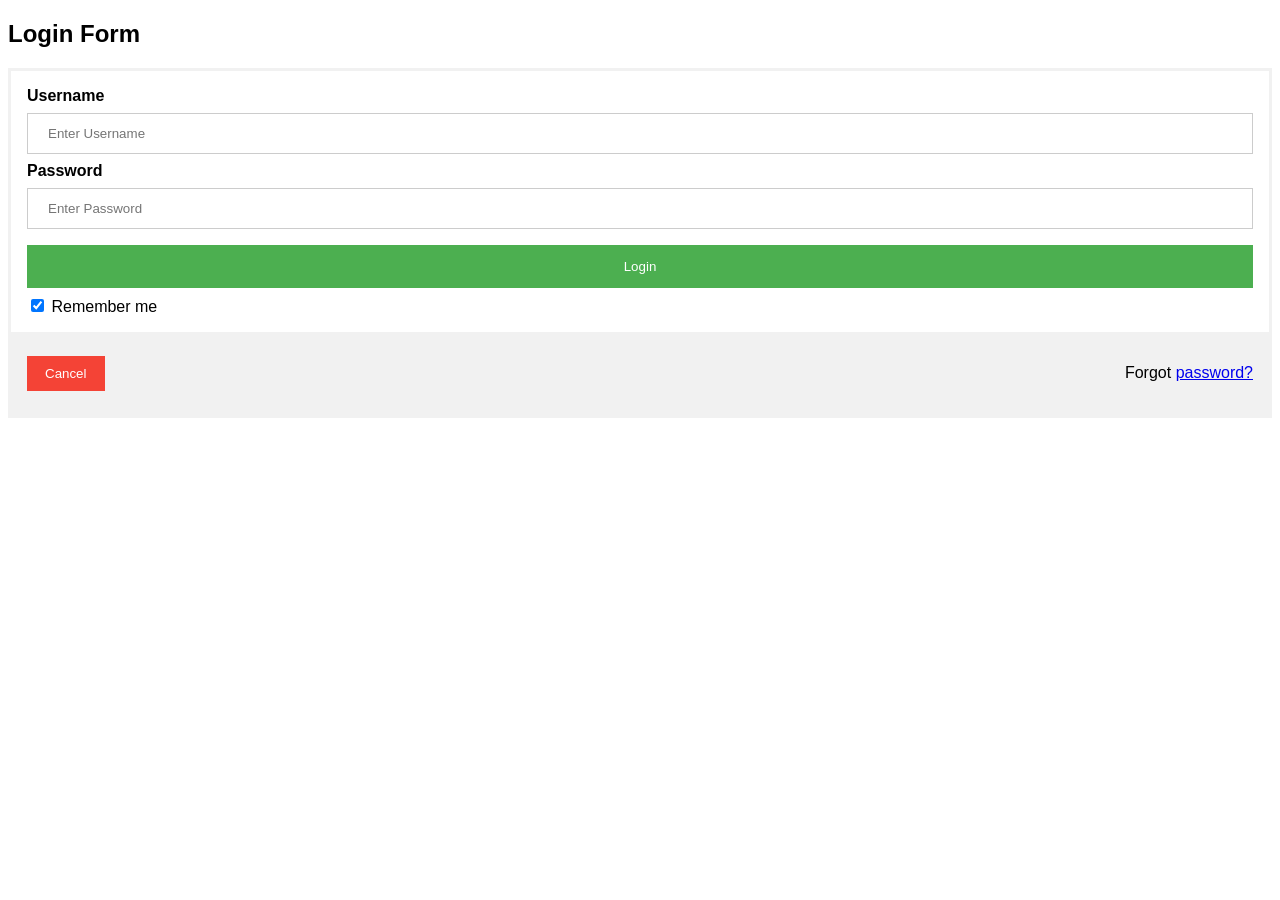
<file: Untitled-1.html>
<!DOCTYPE html>
<html>
<head>
<meta name="viewport" content="width=device-width, initial-scale=1">
<style>
body {font-family: Arial, Helvetica, sans-serif;}
form {border: 3px solid #f1f1f1;}

input[type=text], input[type=password] {
    width: 100%;
    padding: 12px 20px;
    margin: 8px 0;
    display: inline-block;
    border: 1px solid #ccc;
    box-sizing: border-box;
}

button {
    background-color: #4CAF50;
    color: white;
    padding: 14px 20px;
    margin: 8px 0;
    border: none;
    cursor: pointer;
    width: 100%;
}

button:hover {
    opacity: 0.8;
}

.cancelbtn {
    width: auto;
    padding: 10px 18px;
    background-color: #f44336;
}

.imgcontainer {
    text-align: center;
    margin: 24px 0 12px 0;
}

img.avatar {
    width: 40%;
    border-radius: 50%;
}

.container {
    padding: 16px;
}

span.psw {
    float: right;
    padding-top: 16px;
}

/* Change styles for span and cancel button on extra small screens */
@media screen and (max-width: 300px) {
    span.psw {
       display: block;
       float: none;
    }
    .cancelbtn {
       width: 100%;
    }
}
</style>
</head>
<body>

<h2>Login Form</h2>

<form action="/action_page.php">
 

  <div class="container">
    <label for="uname"><b>Username</b></label>
    <input type="text" placeholder="Enter Username" name="uname" required>

    <label for="psw"><b>Password</b></label>
    <input type="password" placeholder="Enter Password" name="psw" required>
        
    <button type="submit">Login</button>
    <label>
      <input type="checkbox" checked="checked" name="remember"> Remember me
    </label>
  </div>

  <div class="container" style="background-color:#f1f1f1">
    <button type="button" class="cancelbtn">Cancel</button>
    <span class="psw">Forgot <a href="#">password?</a></span>
  </div>
</form>

</body>
</html>
</file>
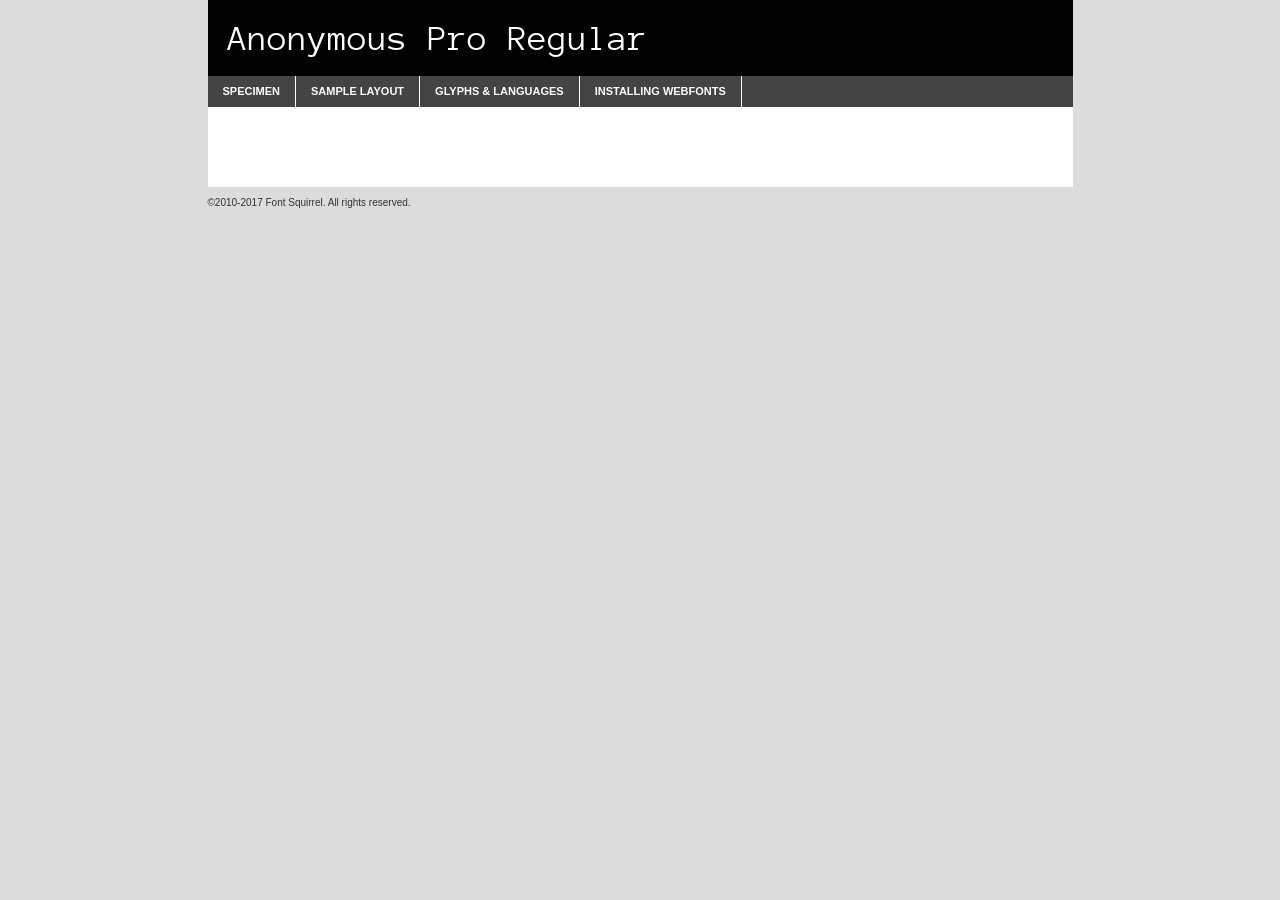
<file: webfont/anonymous_pro-demo.html>
<!DOCTYPE html PUBLIC "-//W3C//DTD XHTML 1.0 Transitional//EN"
	"http://www.w3.org/TR/xhtml1/DTD/xhtml1-transitional.dtd">

<html xmlns="http://www.w3.org/1999/xhtml" xml:lang="en" lang="en">
<head>
	<meta http-equiv="Content-Type" content="text/html; charset=utf-8" />
	<script src="http://ajax.googleapis.com/ajax/libs/jquery/1.7.2/jquery.min.js" type="text/javascript" charset="utf-8"></script>
	<script type="text/javascript">
	(function($){$.fn.easyTabs=function(option){var param=jQuery.extend({fadeSpeed:"fast",defaultContent:1,activeClass:'active'},option);$(this).each(function(){var thisId="#"+this.id;if(param.defaultContent==''){param.defaultContent=1;}
	if(typeof param.defaultContent=="number")
	{var defaultTab=$(thisId+" .tabs li:eq("+(param.defaultContent-1)+") a").attr('href').substr(1);}else{var defaultTab=param.defaultContent;}
	$(thisId+" .tabs li a").each(function(){var tabToHide=$(this).attr('href').substr(1);$("#"+tabToHide).addClass('easytabs-tab-content');});hideAll();changeContent(defaultTab);function hideAll(){$(thisId+" .easytabs-tab-content").hide();}
	function changeContent(tabId){hideAll();$(thisId+" .tabs li").removeClass(param.activeClass);$(thisId+" .tabs li a[href=#"+tabId+"]").closest('li').addClass(param.activeClass);if(param.fadeSpeed!="none")
	{$(thisId+" #"+tabId).fadeIn(param.fadeSpeed);}else{$(thisId+" #"+tabId).show();}}
	$(thisId+" .tabs li").click(function(){var tabId=$(this).find('a').attr('href').substr(1);changeContent(tabId);return false;});});}})(jQuery);
	</script>
	<link rel="stylesheet" href="specimen_files/specimen_stylesheet.css" type="text/css" charset="utf-8" />
	<link rel="stylesheet" href="stylesheet.css" type="text/css" charset="utf-8" />

	<style type="text/css">
					body{
				font-family: 'anonymous_proregular';
							}
		</style>

	<title>Anonymous Pro Regular Specimen</title>
	
	
	<script type="text/javascript" charset="utf-8">
		$(document).ready(function() {
			$('#container').easyTabs({defaultContent:1});
		});
	</script>
</head>

<body>
<div id="container">
	<div id="header">
		Anonymous Pro Regular	</div>
	<ul class="tabs">
		<li><a href="#specimen">Specimen</a></li>
		<li><a href="#layout">Sample Layout</a></li>
				<li><a href="#glyphs">Glyphs &amp; Languages</a></li>
		<li><a href="#installing">Installing Webfonts</a></li>
		
	</ul>
	
	<div id="main_content">

		
			<div id="specimen">
		
				<div class="section">
					<div class="grid12 firstcol">
						<div class="huge">AaBb</div>
					</div>
				</div>
		
				<div class="section">
					<div class="glyph_range">A&#x200B;B&#x200b;C&#x200b;D&#x200b;E&#x200b;F&#x200b;G&#x200b;H&#x200b;I&#x200b;J&#x200b;K&#x200b;L&#x200b;M&#x200b;N&#x200b;O&#x200b;P&#x200b;Q&#x200b;R&#x200b;S&#x200b;T&#x200b;U&#x200b;V&#x200b;W&#x200b;X&#x200b;Y&#x200b;Z&#x200b;a&#x200b;b&#x200b;c&#x200b;d&#x200b;e&#x200b;f&#x200b;g&#x200b;h&#x200b;i&#x200b;j&#x200b;k&#x200b;l&#x200b;m&#x200b;n&#x200b;o&#x200b;p&#x200b;q&#x200b;r&#x200b;s&#x200b;t&#x200b;u&#x200b;v&#x200b;w&#x200b;x&#x200b;y&#x200b;z&#x200b;1&#x200b;2&#x200b;3&#x200b;4&#x200b;5&#x200b;6&#x200b;7&#x200b;8&#x200b;9&#x200b;0&#x200b;&amp;&#x200b;.&#x200b;,&#x200b;?&#x200b;!&#x200b;&#64;&#x200b;(&#x200b;)&#x200b;#&#x200b;$&#x200b;%&#x200b;*&#x200b;+&#x200b;-&#x200b;=&#x200b;:&#x200b;;</div>
				</div>
				<div class="section">
					<div class="grid12 firstcol">
						<table class="sample_table">
							<tr><td>10</td><td class="size10">abcdefghijklmnopqrstuvwxyzABCDEFGHIJKLMNOPQRSTUVWXYZ0123456789abcdefghijklmnopqrstuvwxyzABCDEFGHIJKLMNOPQRSTUVWXYZ0123456789abcdefghijklmnopqrstuvwxyzABCDEFGHIJKLMNOPQRSTUVWXYZ</td></tr>
							<tr><td>11</td><td class="size11">abcdefghijklmnopqrstuvwxyzABCDEFGHIJKLMNOPQRSTUVWXYZ0123456789abcdefghijklmnopqrstuvwxyzABCDEFGHIJKLMNOPQRSTUVWXYZ0123456789abcdefghijklmnopqrstuvwxyzABCDEFGHIJKLMNOPQRSTUVWXYZ</td></tr>
							<tr><td>12</td><td class="size12">abcdefghijklmnopqrstuvwxyzABCDEFGHIJKLMNOPQRSTUVWXYZ0123456789abcdefghijklmnopqrstuvwxyzABCDEFGHIJKLMNOPQRSTUVWXYZ0123456789abcdefghijklmnopqrstuvwxyzABCDEFGHIJKLMNOPQRSTUVWXYZ</td></tr>
							<tr><td>13</td><td class="size13">abcdefghijklmnopqrstuvwxyzABCDEFGHIJKLMNOPQRSTUVWXYZ0123456789abcdefghijklmnopqrstuvwxyzABCDEFGHIJKLMNOPQRSTUVWXYZ0123456789abcdefghijklmnopqrstuvwxyzABCDEFGHIJKLMNOPQRSTUVWXYZ</td></tr>
							<tr><td>14</td><td class="size14">abcdefghijklmnopqrstuvwxyzABCDEFGHIJKLMNOPQRSTUVWXYZ0123456789abcdefghijklmnopqrstuvwxyzABCDEFGHIJKLMNOPQRSTUVWXYZ0123456789abcdefghijklmnopqrstuvwxyzABCDEFGHIJKLMNOPQRSTUVWXYZ</td></tr>
							<tr><td>16</td><td class="size16">abcdefghijklmnopqrstuvwxyzABCDEFGHIJKLMNOPQRSTUVWXYZ0123456789abcdefghijklmnopqrstuvwxyzABCDEFGHIJKLMNOPQRSTUVWXYZ</td></tr>
							<tr><td>18</td><td class="size18">abcdefghijklmnopqrstuvwxyzABCDEFGHIJKLMNOPQRSTUVWXYZ0123456789abcdefghijklmnopqrstuvwxyzABCDEFGHIJKLMNOPQRSTUVWXYZ</td></tr>
							<tr><td>20</td><td class="size20">abcdefghijklmnopqrstuvwxyzABCDEFGHIJKLMNOPQRSTUVWXYZ0123456789abcdefghijklmnopqrstuvwxyzABCDEFGHIJKLMNOPQRSTUVWXYZ</td></tr>
							<tr><td>24</td><td class="size24">abcdefghijklmnopqrstuvwxyzABCDEFGHIJKLMNOPQRSTUVWXYZ0123456789abcdefghijklmnopqrstuvwxyzABCDEFGHIJKLMNOPQRSTUVWXYZ</td></tr>
							<tr><td>30</td><td class="size30">abcdefghijklmnopqrstuvwxyzABCDEFGHIJKLMNOPQRSTUVWXYZ0123456789abcdefghijklmnopqrstuvwxyzABCDEFGHIJKLMNOPQRSTUVWXYZ</td></tr>
							<tr><td>36</td><td class="size36">abcdefghijklmnopqrstuvwxyzABCDEFGHIJKLMNOPQRSTUVWXYZ0123456789abcdefghijklmnopqrstuvwxyzABCDEFGHIJKLMNOPQRSTUVWXYZ</td></tr>
							<tr><td>48</td><td class="size48">abcdefghijklmnopqrstuvwxyzABCDEFGHIJKLMNOPQRSTUVWXYZ0123456789abcdefghijklmnopqrstuvwxyzABCDEFGHIJKLMNOPQRSTUVWXYZ</td></tr>
							<tr><td>60</td><td class="size60">abcdefghijklmnopqrstuvwxyzABCDEFGHIJKLMNOPQRSTUVWXYZ0123456789abcdefghijklmnopqrstuvwxyzABCDEFGHIJKLMNOPQRSTUVWXYZ</td></tr>
							<tr><td>72</td><td class="size72">abcdefghijklmnopqrstuvwxyzABCDEFGHIJKLMNOPQRSTUVWXYZ0123456789abcdefghijklmnopqrstuvwxyzABCDEFGHIJKLMNOPQRSTUVWXYZ</td></tr>
							<tr><td>90</td><td class="size90">abcdefghijklmnopqrstuvwxyzABCDEFGHIJKLMNOPQRSTUVWXYZ0123456789abcdefghijklmnopqrstuvwxyzABCDEFGHIJKLMNOPQRSTUVWXYZ</td></tr>
						</table>
				
					</div>
			
				</div>
		
		
		
								<div class="section" id="bodycomparison">


										<div id="xheight">
				<div class="fontbody">&#x25FC;&#x25FC;&#x25FC;&#x25FC;&#x25FC;&#x25FC;&#x25FC;&#x25FC;&#x25FC;&#x25FC;&#x25FC;&#x25FC;&#x25FC;&#x25FC;&#x25FC;&#x25FC;&#x25FC;&#x25FC;&#x25FC;&#x25FC;&#x25FC;&#x25FC;&#x25FC;&#x25FC;&#x25FC;&#x25FC;&#x25FC;&#x25FC;&#x25FC;&#x25FC;&#x25FC;&#x25FC;&#x25FC;&#x25FC;&#x25FC;&#x25FC;&#x25FC;&#x25FC;&#x25FC;&#x25FC;&#x25FC;&#x25FC;&#x25FC;&#x25FC;&#x25FC;&#x25FC;&#x25FC;&#x25FC;&#x25FC;&#x25FC;&#x25FC;&#x25FC;&#x25FC;&#x25FC;&#x25FC;&#x25FC;&#x25FC;&#x25FC;&#x25FC;&#x25FC;&#x25FC;&#x25FC;&#x25FC;&#x25FC;&#x25FC;&#x25FC;&#x25FC;&#x25FC;&#x25FC;&#x25FC;&#x25FC;&#x25FC;&#x25FC;&#x25FC;&#x25FC;&#x25FC;&#x25FC;&#x25FC;&#x25FC;&#x25FC;&#x25FC;&#x25FC;&#x25FC;&#x25FC;&#x25FC;&#x25FC;&#x25FC;&#x25FC;&#x25FC;&#x25FC;&#x25FC;&#x25FC;&#x25FC;&#x25FC;&#x25FC;&#x25FC;&#x25FC;&#x25FC;&#x25FC;body</div><div class="arialbody">body</div><div class="verdanabody">body</div><div class="georgiabody">body</div></div>
										<div class="fontbody" style="z-index:1">
											body<span>Anonymous Pro Regular</span>
										</div>
										<div class="arialbody" style="z-index:1">
											body<span>Arial</span>
										</div>
										<div class="verdanabody" style="z-index:1">
											body<span>Verdana</span>
										</div>
										<div class="georgiabody" style="z-index:1">
											body<span>Georgia</span>
										</div>



								</div>
		
		
				<div class="section psample psample_row1" id="">
					
					<div class="grid2 firstcol">
						<p class="size10"><span>10.</span>Aenean lacinia bibendum nulla sed consectetur. Fusce dapibus, tellus ac cursus commodo, tortor mauris condimentum nibh, ut fermentum massa justo sit amet risus. Nullam id dolor id nibh ultricies vehicula ut id elit. Cum sociis natoque penatibus et magnis dis parturient montes, nascetur ridiculus mus. Nulla vitae elit libero, a pharetra augue.</p>
			
					</div>
					<div class="grid3">
						<p class="size11"><span>11.</span>Aenean lacinia bibendum nulla sed consectetur. Fusce dapibus, tellus ac cursus commodo, tortor mauris condimentum nibh, ut fermentum massa justo sit amet risus. Nullam id dolor id nibh ultricies vehicula ut id elit. Cum sociis natoque penatibus et magnis dis parturient montes, nascetur ridiculus mus. Nulla vitae elit libero, a pharetra augue.</p>
			
					</div>
					<div class="grid3">
						<p class="size12"><span>12.</span>Aenean lacinia bibendum nulla sed consectetur. Fusce dapibus, tellus ac cursus commodo, tortor mauris condimentum nibh, ut fermentum massa justo sit amet risus. Nullam id dolor id nibh ultricies vehicula ut id elit. Cum sociis natoque penatibus et magnis dis parturient montes, nascetur ridiculus mus. Nulla vitae elit libero, a pharetra augue.</p>
			
					</div>
					<div class="grid4">
						<p class="size13"><span>13.</span>Aenean lacinia bibendum nulla sed consectetur. Fusce dapibus, tellus ac cursus commodo, tortor mauris condimentum nibh, ut fermentum massa justo sit amet risus. Nullam id dolor id nibh ultricies vehicula ut id elit. Cum sociis natoque penatibus et magnis dis parturient montes, nascetur ridiculus mus. Nulla vitae elit libero, a pharetra augue.</p>
			
					</div>
					<div class="white_blend"></div>
					
				</div>
				<div class="section psample psample_row2" id="">
					<div class="grid3 firstcol">
						<p class="size14"><span>14.</span>Aenean lacinia bibendum nulla sed consectetur. Fusce dapibus, tellus ac cursus commodo, tortor mauris condimentum nibh, ut fermentum massa justo sit amet risus. Nullam id dolor id nibh ultricies vehicula ut id elit. Cum sociis natoque penatibus et magnis dis parturient montes, nascetur ridiculus mus. Nulla vitae elit libero, a pharetra augue.</p>
			
					</div>
					<div class="grid4">
						<p class="size16"><span>16.</span>Aenean lacinia bibendum nulla sed consectetur. Fusce dapibus, tellus ac cursus commodo, tortor mauris condimentum nibh, ut fermentum massa justo sit amet risus. Nullam id dolor id nibh ultricies vehicula ut id elit. Cum sociis natoque penatibus et magnis dis parturient montes, nascetur ridiculus mus. Nulla vitae elit libero, a pharetra augue.</p>
			
					</div>
					<div class="grid5">
						<p class="size18"><span>18.</span>Aenean lacinia bibendum nulla sed consectetur. Fusce dapibus, tellus ac cursus commodo, tortor mauris condimentum nibh, ut fermentum massa justo sit amet risus. Nullam id dolor id nibh ultricies vehicula ut id elit. Cum sociis natoque penatibus et magnis dis parturient montes, nascetur ridiculus mus. Nulla vitae elit libero, a pharetra augue.</p>
			
					</div>

					<div class="white_blend"></div>

				</div>
				
				<div class="section psample psample_row3" id="">
					<div class="grid5 firstcol">
						<p class="size20"><span>20.</span>Aenean lacinia bibendum nulla sed consectetur. Fusce dapibus, tellus ac cursus commodo, tortor mauris condimentum nibh, ut fermentum massa justo sit amet risus. Nullam id dolor id nibh ultricies vehicula ut id elit. Cum sociis natoque penatibus et magnis dis parturient montes, nascetur ridiculus mus. Nulla vitae elit libero, a pharetra augue.</p>
					</div>
					<div class="grid7">
						<p class="size24"><span>24.</span>Aenean lacinia bibendum nulla sed consectetur. Fusce dapibus, tellus ac cursus commodo, tortor mauris condimentum nibh, ut fermentum massa justo sit amet risus. Nullam id dolor id nibh ultricies vehicula ut id elit. Cum sociis natoque penatibus et magnis dis parturient montes, nascetur ridiculus mus. Nulla vitae elit libero, a pharetra augue.</p>
					</div>
					
					<div class="white_blend"></div>
					
				</div>
				
				<div class="section psample psample_row4" id="">
					<div class="grid12 firstcol">
						<p class="size30"><span>30.</span>Aenean lacinia bibendum nulla sed consectetur. Fusce dapibus, tellus ac cursus commodo, tortor mauris condimentum nibh, ut fermentum massa justo sit amet risus. Nullam id dolor id nibh ultricies vehicula ut id elit. Cum sociis natoque penatibus et magnis dis parturient montes, nascetur ridiculus mus. Nulla vitae elit libero, a pharetra augue.</p>
					</div>
					<div class="white_blend"></div>
					
				</div>
				
				
				
				<div class="section psample psample_row1 fullreverse">
					<div class="grid2 firstcol">
						<p class="size10"><span>10.</span>Aenean lacinia bibendum nulla sed consectetur. Fusce dapibus, tellus ac cursus commodo, tortor mauris condimentum nibh, ut fermentum massa justo sit amet risus. Nullam id dolor id nibh ultricies vehicula ut id elit. Cum sociis natoque penatibus et magnis dis parturient montes, nascetur ridiculus mus. Nulla vitae elit libero, a pharetra augue.</p>
			
					</div>
					<div class="grid3">
						<p class="size11"><span>11.</span>Aenean lacinia bibendum nulla sed consectetur. Fusce dapibus, tellus ac cursus commodo, tortor mauris condimentum nibh, ut fermentum massa justo sit amet risus. Nullam id dolor id nibh ultricies vehicula ut id elit. Cum sociis natoque penatibus et magnis dis parturient montes, nascetur ridiculus mus. Nulla vitae elit libero, a pharetra augue.</p>
			
					</div>
					<div class="grid3">
						<p class="size12"><span>12.</span>Aenean lacinia bibendum nulla sed consectetur. Fusce dapibus, tellus ac cursus commodo, tortor mauris condimentum nibh, ut fermentum massa justo sit amet risus. Nullam id dolor id nibh ultricies vehicula ut id elit. Cum sociis natoque penatibus et magnis dis parturient montes, nascetur ridiculus mus. Nulla vitae elit libero, a pharetra augue.</p>
			
					</div>
					<div class="grid4">
						<p class="size13"><span>13.</span>Aenean lacinia bibendum nulla sed consectetur. Fusce dapibus, tellus ac cursus commodo, tortor mauris condimentum nibh, ut fermentum massa justo sit amet risus. Nullam id dolor id nibh ultricies vehicula ut id elit. Cum sociis natoque penatibus et magnis dis parturient montes, nascetur ridiculus mus. Nulla vitae elit libero, a pharetra augue.</p>
			
					</div>
					<div class="black_blend"></div>
					
				</div>
				
				<div class="section psample psample_row2 fullreverse">
					<div class="grid3 firstcol">
						<p class="size14"><span>14.</span>Aenean lacinia bibendum nulla sed consectetur. Fusce dapibus, tellus ac cursus commodo, tortor mauris condimentum nibh, ut fermentum massa justo sit amet risus. Nullam id dolor id nibh ultricies vehicula ut id elit. Cum sociis natoque penatibus et magnis dis parturient montes, nascetur ridiculus mus. Nulla vitae elit libero, a pharetra augue.</p>
			
					</div>
					<div class="grid4">
						<p class="size16"><span>16.</span>Aenean lacinia bibendum nulla sed consectetur. Fusce dapibus, tellus ac cursus commodo, tortor mauris condimentum nibh, ut fermentum massa justo sit amet risus. Nullam id dolor id nibh ultricies vehicula ut id elit. Cum sociis natoque penatibus et magnis dis parturient montes, nascetur ridiculus mus. Nulla vitae elit libero, a pharetra augue.</p>
			
					</div>
					<div class="grid5">
						<p class="size18"><span>18.</span>Aenean lacinia bibendum nulla sed consectetur. Fusce dapibus, tellus ac cursus commodo, tortor mauris condimentum nibh, ut fermentum massa justo sit amet risus. Nullam id dolor id nibh ultricies vehicula ut id elit. Cum sociis natoque penatibus et magnis dis parturient montes, nascetur ridiculus mus. Nulla vitae elit libero, a pharetra augue.</p>
			
					</div>
					<div class="black_blend"></div>

				</div>
				
				<div class="section psample fullreverse psample_row3" id="">
					<div class="grid5 firstcol">
						<p class="size20"><span>20.</span>Aenean lacinia bibendum nulla sed consectetur. Fusce dapibus, tellus ac cursus commodo, tortor mauris condimentum nibh, ut fermentum massa justo sit amet risus. Nullam id dolor id nibh ultricies vehicula ut id elit. Cum sociis natoque penatibus et magnis dis parturient montes, nascetur ridiculus mus. Nulla vitae elit libero, a pharetra augue.</p>
					</div>
					<div class="grid7">
						<p class="size24"><span>24.</span>Aenean lacinia bibendum nulla sed consectetur. Fusce dapibus, tellus ac cursus commodo, tortor mauris condimentum nibh, ut fermentum massa justo sit amet risus. Nullam id dolor id nibh ultricies vehicula ut id elit. Cum sociis natoque penatibus et magnis dis parturient montes, nascetur ridiculus mus. Nulla vitae elit libero, a pharetra augue.</p>
					</div>
					
					<div class="black_blend"></div>
					
				</div>
				
				<div class="section psample fullreverse psample_row4" id="" style="border-bottom: 20px #000 solid;">
					<div class="grid12 firstcol">
						<p class="size30"><span>30.</span>Aenean lacinia bibendum nulla sed consectetur. Fusce dapibus, tellus ac cursus commodo, tortor mauris condimentum nibh, ut fermentum massa justo sit amet risus. Nullam id dolor id nibh ultricies vehicula ut id elit. Cum sociis natoque penatibus et magnis dis parturient montes, nascetur ridiculus mus. Nulla vitae elit libero, a pharetra augue.</p>
					</div>
					<div class="black_blend"></div>
					
				</div>
				
				
				
				
			</div>
			
			<div id="layout">
				
				<div class="section">
					
					<div class="grid12 firstcol">
						<h1>Lorem Ipsum Dolor</h1>
						<h2>Etiam porta sem malesuada magna mollis euismod</h2>
						
						<p class="byline">By <a href="#link">Aenean Lacinia</a></p>
					</div>
				</div>
				<div class="section">
					<div class="grid8 firstcol">
						<p class="large">Donec sed odio dui. Morbi leo risus, porta ac consectetur ac, vestibulum at eros. Fusce dapibus, tellus ac cursus commodo, tortor mauris condimentum nibh, ut fermentum massa justo sit amet risus. </p>

						
						<h3>Pellentesque ornare sem</h3>

						<p>Maecenas sed diam eget risus varius blandit sit amet non magna. Maecenas faucibus mollis interdum. Donec ullamcorper nulla non metus auctor fringilla. Nullam id dolor id nibh ultricies vehicula ut id elit. Nullam id dolor id nibh ultricies vehicula ut id elit. </p>

						<p>Aenean eu leo quam. Pellentesque ornare sem lacinia quam venenatis vestibulum. Lorem ipsum dolor sit amet, consectetur adipiscing elit. Cum sociis natoque penatibus et magnis dis parturient montes, nascetur ridiculus mus. </p>

						<p>Nulla vitae elit libero, a pharetra augue. Praesent commodo cursus magna, vel scelerisque nisl consectetur et. Aenean lacinia bibendum nulla sed consectetur. </p>

						<p>Nullam quis risus eget urna mollis ornare vel eu leo. Nullam quis risus eget urna mollis ornare vel eu leo. Maecenas sed diam eget risus varius blandit sit amet non magna. Donec ullamcorper nulla non metus auctor fringilla. </p>

						<h3>Cras mattis consectetur</h3>

						<p>Aenean eu leo quam. Pellentesque ornare sem lacinia quam venenatis vestibulum. Aenean lacinia bibendum nulla sed consectetur. Integer posuere erat a ante venenatis dapibus posuere velit aliquet. Cras mattis consectetur purus sit amet fermentum. </p>

						<p>Nullam id dolor id nibh ultricies vehicula ut id elit. Nullam quis risus eget urna mollis ornare vel eu leo. Cras mattis consectetur purus sit amet fermentum.</p>
					</div>
					
					<div class="grid4 sidebar">
						
						<div class="box reverse">
							<p class="last">Nullam quis risus eget urna mollis ornare vel eu leo. Donec ullamcorper nulla non metus auctor fringilla. Cras mattis consectetur purus sit amet fermentum. Sed posuere consectetur est at lobortis. Lorem ipsum dolor sit amet, consectetur adipiscing elit. </p>
						</div>
						
						<p class="caption">Maecenas sed diam eget risus varius.</p>

						<p>Vestibulum id ligula porta felis euismod semper. Integer posuere erat a ante venenatis dapibus posuere velit aliquet. Vestibulum id ligula porta felis euismod semper. Sed posuere consectetur est at lobortis. Maecenas sed diam eget risus varius blandit sit amet non magna. Fusce dapibus, tellus ac cursus commodo, tortor mauris condimentum nibh, ut fermentum massa justo sit amet risus. </p>

					

						<p>Duis mollis, est non commodo luctus, nisi erat porttitor ligula, eget lacinia odio sem nec elit. Aenean lacinia bibendum nulla sed consectetur. Vivamus sagittis lacus vel augue laoreet rutrum faucibus dolor auctor. Aenean lacinia bibendum nulla sed consectetur. Nullam quis risus eget urna mollis ornare vel eu leo. </p>

						<p>Praesent commodo cursus magna, vel scelerisque nisl consectetur et. Donec ullamcorper nulla non metus auctor fringilla. Maecenas faucibus mollis interdum. Fusce dapibus, tellus ac cursus commodo, tortor mauris condimentum nibh, ut fermentum massa justo sit amet risus. </p>

					</div>
				</div>
				
			</div>


			



		<div id="glyphs">
			<div class="section">
				<div class="grid12 firstcol">
			
				<h1>Language Support</h1>
				<p>The subset of Anonymous Pro Regular in this kit supports the following languages:<br />
			
					Albanian, Basque, Breton, Chamorro, Danish, Dutch, English, Faroese, Finnish, French, Frisian, Galician, German, Icelandic, Italian, Malagasy, Norwegian, Portuguese, Spanish, Swedish, Alsatian, Aragonese, Arapaho, Arrernte, Asturian, Aymara, Bislama, Cebuano, Corsican, Fijian, French_creole, Genoese, Gilbertese, Greenlandic, Haitian_creole, Hiligaynon, Hmong, Hopi, Ibanag, Iloko_ilokano, Indonesian, Interglossa_glosa, Interlingua, Irish_gaelic, Jerriais, Lojban, Lombard, Luxembourgeois, Manx, Mohawk, Norfolk_pitcairnese, Occitan, Oromo, Pangasinan, Papiamento, Piedmontese, Potawatomi, Rhaeto-romance, Romansh, Rotokas, Sami_lule, Samoan, Sardinian, Scots_gaelic, Seychelles_creole, Shona, Sicilian, Somali, Southern_ndebele, Swahili, Swati_swazi, Tagalog_filipino_pilipino, Tetum, Tok_pisin, Uyghur_latinized, Volapuk, Walloon, Warlpiri, Xhosa, Yapese, Zulu, Latinbasic, Ubasic, Demo				</p>
				<h1>Glyph Chart</h1>
				<p>The subset of Anonymous Pro Regular in this kit includes all the glyphs listed below. Unicode entities are included above each glyph to help you insert individual characters into your layout.</p>
				<div id="glyph_chart">
			
																														 <div><p>&amp;#13;</p>&#13;</div>
																				 <div><p>&amp;#32;</p>&#32;</div>
																				 <div><p>&amp;#33;</p>&#33;</div>
																				 <div><p>&amp;#34;</p>&#34;</div>
																				 <div><p>&amp;#35;</p>&#35;</div>
																				 <div><p>&amp;#36;</p>&#36;</div>
																				 <div><p>&amp;#37;</p>&#37;</div>
																				 <div><p>&amp;#38;</p>&#38;</div>
																				 <div><p>&amp;#39;</p>&#39;</div>
																				 <div><p>&amp;#40;</p>&#40;</div>
																				 <div><p>&amp;#41;</p>&#41;</div>
																				 <div><p>&amp;#42;</p>&#42;</div>
																				 <div><p>&amp;#43;</p>&#43;</div>
																				 <div><p>&amp;#44;</p>&#44;</div>
																				 <div><p>&amp;#45;</p>&#45;</div>
																				 <div><p>&amp;#46;</p>&#46;</div>
																				 <div><p>&amp;#47;</p>&#47;</div>
																				 <div><p>&amp;#48;</p>&#48;</div>
																				 <div><p>&amp;#49;</p>&#49;</div>
																				 <div><p>&amp;#50;</p>&#50;</div>
																				 <div><p>&amp;#51;</p>&#51;</div>
																				 <div><p>&amp;#52;</p>&#52;</div>
																				 <div><p>&amp;#53;</p>&#53;</div>
																				 <div><p>&amp;#54;</p>&#54;</div>
																				 <div><p>&amp;#55;</p>&#55;</div>
																				 <div><p>&amp;#56;</p>&#56;</div>
																				 <div><p>&amp;#57;</p>&#57;</div>
																				 <div><p>&amp;#58;</p>&#58;</div>
																				 <div><p>&amp;#59;</p>&#59;</div>
																				 <div><p>&amp;#60;</p>&#60;</div>
																				 <div><p>&amp;#61;</p>&#61;</div>
																				 <div><p>&amp;#62;</p>&#62;</div>
																				 <div><p>&amp;#63;</p>&#63;</div>
																				 <div><p>&amp;#64;</p>&#64;</div>
																				 <div><p>&amp;#65;</p>&#65;</div>
																				 <div><p>&amp;#66;</p>&#66;</div>
																				 <div><p>&amp;#67;</p>&#67;</div>
																				 <div><p>&amp;#68;</p>&#68;</div>
																				 <div><p>&amp;#69;</p>&#69;</div>
																				 <div><p>&amp;#70;</p>&#70;</div>
																				 <div><p>&amp;#71;</p>&#71;</div>
																				 <div><p>&amp;#72;</p>&#72;</div>
																				 <div><p>&amp;#73;</p>&#73;</div>
																				 <div><p>&amp;#74;</p>&#74;</div>
																				 <div><p>&amp;#75;</p>&#75;</div>
																				 <div><p>&amp;#76;</p>&#76;</div>
																				 <div><p>&amp;#77;</p>&#77;</div>
																				 <div><p>&amp;#78;</p>&#78;</div>
																				 <div><p>&amp;#79;</p>&#79;</div>
																				 <div><p>&amp;#80;</p>&#80;</div>
																				 <div><p>&amp;#81;</p>&#81;</div>
																				 <div><p>&amp;#82;</p>&#82;</div>
																				 <div><p>&amp;#83;</p>&#83;</div>
																				 <div><p>&amp;#84;</p>&#84;</div>
																				 <div><p>&amp;#85;</p>&#85;</div>
																				 <div><p>&amp;#86;</p>&#86;</div>
																				 <div><p>&amp;#87;</p>&#87;</div>
																				 <div><p>&amp;#88;</p>&#88;</div>
																				 <div><p>&amp;#89;</p>&#89;</div>
																				 <div><p>&amp;#90;</p>&#90;</div>
																				 <div><p>&amp;#91;</p>&#91;</div>
																				 <div><p>&amp;#92;</p>&#92;</div>
																				 <div><p>&amp;#93;</p>&#93;</div>
																				 <div><p>&amp;#94;</p>&#94;</div>
																				 <div><p>&amp;#95;</p>&#95;</div>
																				 <div><p>&amp;#96;</p>&#96;</div>
																				 <div><p>&amp;#97;</p>&#97;</div>
																				 <div><p>&amp;#98;</p>&#98;</div>
																				 <div><p>&amp;#99;</p>&#99;</div>
																				 <div><p>&amp;#100;</p>&#100;</div>
																				 <div><p>&amp;#101;</p>&#101;</div>
																				 <div><p>&amp;#102;</p>&#102;</div>
																				 <div><p>&amp;#103;</p>&#103;</div>
																				 <div><p>&amp;#104;</p>&#104;</div>
																				 <div><p>&amp;#105;</p>&#105;</div>
																				 <div><p>&amp;#106;</p>&#106;</div>
																				 <div><p>&amp;#107;</p>&#107;</div>
																				 <div><p>&amp;#108;</p>&#108;</div>
																				 <div><p>&amp;#109;</p>&#109;</div>
																				 <div><p>&amp;#110;</p>&#110;</div>
																				 <div><p>&amp;#111;</p>&#111;</div>
																				 <div><p>&amp;#112;</p>&#112;</div>
																				 <div><p>&amp;#113;</p>&#113;</div>
																				 <div><p>&amp;#114;</p>&#114;</div>
																				 <div><p>&amp;#115;</p>&#115;</div>
																				 <div><p>&amp;#116;</p>&#116;</div>
																				 <div><p>&amp;#117;</p>&#117;</div>
																				 <div><p>&amp;#118;</p>&#118;</div>
																				 <div><p>&amp;#119;</p>&#119;</div>
																				 <div><p>&amp;#120;</p>&#120;</div>
																				 <div><p>&amp;#121;</p>&#121;</div>
																				 <div><p>&amp;#122;</p>&#122;</div>
																				 <div><p>&amp;#123;</p>&#123;</div>
																				 <div><p>&amp;#124;</p>&#124;</div>
																				 <div><p>&amp;#125;</p>&#125;</div>
																				 <div><p>&amp;#126;</p>&#126;</div>
																				 <div><p>&amp;#160;</p>&#160;</div>
																				 <div><p>&amp;#161;</p>&#161;</div>
																				 <div><p>&amp;#162;</p>&#162;</div>
																				 <div><p>&amp;#163;</p>&#163;</div>
																				 <div><p>&amp;#164;</p>&#164;</div>
																				 <div><p>&amp;#165;</p>&#165;</div>
																				 <div><p>&amp;#166;</p>&#166;</div>
																				 <div><p>&amp;#167;</p>&#167;</div>
																				 <div><p>&amp;#168;</p>&#168;</div>
																				 <div><p>&amp;#169;</p>&#169;</div>
																				 <div><p>&amp;#170;</p>&#170;</div>
																				 <div><p>&amp;#171;</p>&#171;</div>
																				 <div><p>&amp;#172;</p>&#172;</div>
																				 <div><p>&amp;#173;</p>&#173;</div>
																				 <div><p>&amp;#174;</p>&#174;</div>
																				 <div><p>&amp;#175;</p>&#175;</div>
																				 <div><p>&amp;#176;</p>&#176;</div>
																				 <div><p>&amp;#177;</p>&#177;</div>
																				 <div><p>&amp;#178;</p>&#178;</div>
																				 <div><p>&amp;#179;</p>&#179;</div>
																				 <div><p>&amp;#180;</p>&#180;</div>
																				 <div><p>&amp;#181;</p>&#181;</div>
																				 <div><p>&amp;#182;</p>&#182;</div>
																				 <div><p>&amp;#183;</p>&#183;</div>
																				 <div><p>&amp;#184;</p>&#184;</div>
																				 <div><p>&amp;#185;</p>&#185;</div>
																				 <div><p>&amp;#186;</p>&#186;</div>
																				 <div><p>&amp;#187;</p>&#187;</div>
																				 <div><p>&amp;#188;</p>&#188;</div>
																				 <div><p>&amp;#189;</p>&#189;</div>
																				 <div><p>&amp;#190;</p>&#190;</div>
																				 <div><p>&amp;#191;</p>&#191;</div>
																				 <div><p>&amp;#192;</p>&#192;</div>
																				 <div><p>&amp;#193;</p>&#193;</div>
																				 <div><p>&amp;#194;</p>&#194;</div>
																				 <div><p>&amp;#195;</p>&#195;</div>
																				 <div><p>&amp;#196;</p>&#196;</div>
																				 <div><p>&amp;#197;</p>&#197;</div>
																				 <div><p>&amp;#198;</p>&#198;</div>
																				 <div><p>&amp;#199;</p>&#199;</div>
																				 <div><p>&amp;#200;</p>&#200;</div>
																				 <div><p>&amp;#201;</p>&#201;</div>
																				 <div><p>&amp;#202;</p>&#202;</div>
																				 <div><p>&amp;#203;</p>&#203;</div>
																				 <div><p>&amp;#204;</p>&#204;</div>
																				 <div><p>&amp;#205;</p>&#205;</div>
																				 <div><p>&amp;#206;</p>&#206;</div>
																				 <div><p>&amp;#207;</p>&#207;</div>
																				 <div><p>&amp;#208;</p>&#208;</div>
																				 <div><p>&amp;#209;</p>&#209;</div>
																				 <div><p>&amp;#210;</p>&#210;</div>
																				 <div><p>&amp;#211;</p>&#211;</div>
																				 <div><p>&amp;#212;</p>&#212;</div>
																				 <div><p>&amp;#213;</p>&#213;</div>
																				 <div><p>&amp;#214;</p>&#214;</div>
																				 <div><p>&amp;#215;</p>&#215;</div>
																				 <div><p>&amp;#216;</p>&#216;</div>
																				 <div><p>&amp;#217;</p>&#217;</div>
																				 <div><p>&amp;#218;</p>&#218;</div>
																				 <div><p>&amp;#219;</p>&#219;</div>
																				 <div><p>&amp;#220;</p>&#220;</div>
																				 <div><p>&amp;#221;</p>&#221;</div>
																				 <div><p>&amp;#222;</p>&#222;</div>
																				 <div><p>&amp;#223;</p>&#223;</div>
																				 <div><p>&amp;#224;</p>&#224;</div>
																				 <div><p>&amp;#225;</p>&#225;</div>
																				 <div><p>&amp;#226;</p>&#226;</div>
																				 <div><p>&amp;#227;</p>&#227;</div>
																				 <div><p>&amp;#228;</p>&#228;</div>
																				 <div><p>&amp;#229;</p>&#229;</div>
																				 <div><p>&amp;#230;</p>&#230;</div>
																				 <div><p>&amp;#231;</p>&#231;</div>
																				 <div><p>&amp;#232;</p>&#232;</div>
																				 <div><p>&amp;#233;</p>&#233;</div>
																				 <div><p>&amp;#234;</p>&#234;</div>
																				 <div><p>&amp;#235;</p>&#235;</div>
																				 <div><p>&amp;#236;</p>&#236;</div>
																				 <div><p>&amp;#237;</p>&#237;</div>
																				 <div><p>&amp;#238;</p>&#238;</div>
																				 <div><p>&amp;#239;</p>&#239;</div>
																				 <div><p>&amp;#240;</p>&#240;</div>
																				 <div><p>&amp;#241;</p>&#241;</div>
																				 <div><p>&amp;#242;</p>&#242;</div>
																				 <div><p>&amp;#243;</p>&#243;</div>
																				 <div><p>&amp;#244;</p>&#244;</div>
																				 <div><p>&amp;#245;</p>&#245;</div>
																				 <div><p>&amp;#246;</p>&#246;</div>
																				 <div><p>&amp;#247;</p>&#247;</div>
																				 <div><p>&amp;#248;</p>&#248;</div>
																				 <div><p>&amp;#249;</p>&#249;</div>
																				 <div><p>&amp;#250;</p>&#250;</div>
																				 <div><p>&amp;#251;</p>&#251;</div>
																				 <div><p>&amp;#252;</p>&#252;</div>
																				 <div><p>&amp;#253;</p>&#253;</div>
																				 <div><p>&amp;#254;</p>&#254;</div>
																				 <div><p>&amp;#255;</p>&#255;</div>
																				 <div><p>&amp;#338;</p>&#338;</div>
																				 <div><p>&amp;#339;</p>&#339;</div>
																				 <div><p>&amp;#376;</p>&#376;</div>
																				 <div><p>&amp;#710;</p>&#710;</div>
																				 <div><p>&amp;#732;</p>&#732;</div>
																				 <div><p>&amp;#8192;</p>&#8192;</div>
																				 <div><p>&amp;#8193;</p>&#8193;</div>
																				 <div><p>&amp;#8194;</p>&#8194;</div>
																				 <div><p>&amp;#8195;</p>&#8195;</div>
																				 <div><p>&amp;#8196;</p>&#8196;</div>
																				 <div><p>&amp;#8197;</p>&#8197;</div>
																				 <div><p>&amp;#8198;</p>&#8198;</div>
																				 <div><p>&amp;#8199;</p>&#8199;</div>
																				 <div><p>&amp;#8200;</p>&#8200;</div>
																				 <div><p>&amp;#8201;</p>&#8201;</div>
																				 <div><p>&amp;#8202;</p>&#8202;</div>
																				 <div><p>&amp;#8208;</p>&#8208;</div>
																				 <div><p>&amp;#8209;</p>&#8209;</div>
																				 <div><p>&amp;#8210;</p>&#8210;</div>
																				 <div><p>&amp;#8211;</p>&#8211;</div>
																				 <div><p>&amp;#8212;</p>&#8212;</div>
																				 <div><p>&amp;#8216;</p>&#8216;</div>
																				 <div><p>&amp;#8217;</p>&#8217;</div>
																				 <div><p>&amp;#8218;</p>&#8218;</div>
																				 <div><p>&amp;#8220;</p>&#8220;</div>
																				 <div><p>&amp;#8221;</p>&#8221;</div>
																				 <div><p>&amp;#8222;</p>&#8222;</div>
																				 <div><p>&amp;#8226;</p>&#8226;</div>
																				 <div><p>&amp;#8230;</p>&#8230;</div>
																				 <div><p>&amp;#8239;</p>&#8239;</div>
																				 <div><p>&amp;#8249;</p>&#8249;</div>
																				 <div><p>&amp;#8250;</p>&#8250;</div>
																				 <div><p>&amp;#8287;</p>&#8287;</div>
																				 <div><p>&amp;#8364;</p>&#8364;</div>
																				 <div><p>&amp;#8482;</p>&#8482;</div>
																				 <div><p>&amp;#9724;</p>&#9724;</div>
																				 <div><p>&amp;#64257;</p>&#64257;</div>
																				 <div><p>&amp;#64258;</p>&#64258;</div>
																												</div>	
				</div>
		
		
			</div>
		</div>
		
		
		<div id="specs">
			
		</div>
	
		<div id="installing">
			<div class="section">
				<div class="grid7 firstcol">
					<h1>Installing Webfonts</h1>
					
					<p>Webfonts are supported by all major browser platforms but not all in the same way. There are currently four different font formats that must be included in order to target all browsers. This includes TTF, WOFF, EOT and SVG.</p>
					
					<h2>1. Upload your webfonts</h2>
					<p>You must upload your webfont kit to your website. They should be in or near the same directory as your CSS files.</p>
					
					<h2>2. Include the webfont stylesheet</h2>
					<p>A special CSS @font-face declaration helps the various browsers select the appropriate font it needs without causing you a bunch of headaches. Learn more about this syntax by reading the <a href="https://www.fontspring.com/blog/further-hardening-of-the-bulletproof-syntax">Fontspring blog post</a> about it. The code for it is as follows:</p>


<code>
@font-face{ 
	font-family: 'MyWebFont';
	src: url('WebFont.eot');
	src: url('WebFont.eot?#iefix') format('embedded-opentype'),
	     url('WebFont.woff') format('woff'),
	     url('WebFont.ttf') format('truetype'),
	     url('WebFont.svg#webfont') format('svg');
}
</code>

	<p>We've already gone ahead and generated the code for you. All you have to do is link to the stylesheet in your HTML, like this:</p>
	<code>&lt;link rel=&quot;stylesheet&quot; href=&quot;stylesheet.css&quot; type=&quot;text/css&quot; charset=&quot;utf-8&quot; /&gt;</code>

					<h2>3. Modify your own stylesheet</h2>
					<p>To take advantage of your new fonts, you must tell your stylesheet to use them. Look at the original @font-face declaration above and find the property called "font-family." The name linked there will be what you use to reference the font. Prepend that webfont name to the font stack in the "font-family" property, inside the selector you want to change. For example:</p>
<code>p { font-family: 'WebFont', Arial, sans-serif; }</code>

<h2>4. Test</h2>
<p>Getting webfonts to work cross-browser <em>can</em> be tricky. Use the information in the sidebar to help you if you find that fonts aren't loading in a particular browser.</p>
				</div>
				
				<div class="grid5 sidebar">
					<div class="box">
						<h2>Troubleshooting<br />Font-Face Problems</h2>
						<p>Having trouble getting your webfonts to load in your new website? Here are some tips to sort out what might be the problem.</p>

						<h3>Fonts not showing in any browser</h3>

						<p>This sounds like you need to work on the plumbing. You either did not upload the fonts to the correct directory, or you did not link the fonts properly in the CSS. If you've confirmed that all this is correct and you still have a problem, take a look at your .htaccess file and see if requests are getting intercepted.</p>

						<h3>Fonts not loading in iPhone or iPad</h3>

						<p>The most common problem here is that you are serving the fonts from an IIS server. IIS refuses to serve files that have unknown MIME types. If that is the case, you must set the MIME type for SVG to "image/svg+xml" in the server settings. Follow these instructions from Microsoft if you need help.</p>

						<h3>Fonts not loading in Firefox</h3>

						<p>The primary reason for this failure? You are still using a version Firefox older than 3.5. So upgrade already! If that isn't it, then you are very likely serving fonts from a different domain. Firefox requires that all font assets be served from the same domain. Lastly it is possible that you need to add WOFF to your list of MIME types (if you are serving via IIS.)</p>

						<h3>Fonts not loading in IE</h3>

						<p>Are you looking at Internet Explorer on an actual Windows machine or are you cheating by using a service like Adobe BrowserLab? Many of these screenshot services do not render @font-face for IE. Best to test it on a real machine.</p>

						<h3>Fonts not loading in IE9</h3>

						<p>IE9, like Firefox, requires that fonts be served from the same domain as the website. Make sure that is the case.</p>
					</div>
				</div>
			</div>
			
		</div>
	
	</div>
	<div id="footer">
		<p>&copy;2010-2017 Font Squirrel. All rights reserved.</p>
	</div>
</div>
</body>
</html>
</file>
<file: webfont/specimen_files/specimen_stylesheet.css>
@import url('grid_12-825-55-15.css');

/*  
	CSS Reset by Eric Meyer - Released under Public Domain
    http://meyerweb.com/eric/tools/css/reset/
*/
html, body, div, span, applet, object, iframe,
h1, h2, h3, h4, h5, h6, p, blockquote, pre,
a, abbr, acronym, address, big, cite, code,
del, dfn, em, font, img, ins, kbd, q, s, samp,
small, strike, strong, sub, sup, tt, var,
b, u, i, center, dl, dt, dd, ol, ul, li,
fieldset, form, label, legend, table, 
caption, tbody, tfoot, thead, tr, th, td 
                  {margin: 0;padding: 0;border: 0;outline: 0;
                  font-size: 100%;vertical-align: baseline;
                  background: transparent;}
body              {line-height: 1;}
ol, ul            {list-style: none;}
blockquote, q     {quotes: none;}
blockquote:before, blockquote:after,
q:before, q:after {content: '';	content: none;}
:focus            {outline: 0;}
ins               {text-decoration: none;}
del               {text-decoration: line-through;}
table             {border-collapse: collapse;border-spacing: 0;}




body {
	color: #000;
	background-color: #dcdcdc;
}

a {
	text-decoration: none;
	color: #1883ba;
}

h1{
	font-size: 32px;
	font-weight: normal;
	font-style: normal;
	margin-bottom: 18px;
}

h2{
	font-size: 18px;
}

#container {
	width: 865px;
	margin: 0px auto;
}


#header {
	padding: 20px;
	font-size: 36px;
	background-color: #000;
	color: #fff;
}

#header span {
	color: #666;
}
#main_content {
	background-color: #fff;
	padding: 60px 20px 20px;
}


#footer p {
	margin: 0;
	padding-top: 10px;
	padding-bottom: 50px;
	color: #333;
	font: 10px Arial, sans-serif;
}

.tabs {
	width: 100%;
	height: 31px;
	background-color: #444;
}
.tabs li {
	float:  left;
	margin: 0;
	overflow: hidden;
	background-color: #444;
}
.tabs li a {
	display: block;
	color: #fff;
	text-decoration: none;
	font: bold 11px/11px 'Arial';
	text-transform: uppercase;
	padding: 10px 15px;
	border-right: 1px solid #fff;
}

.tabs li a:hover {
		background-color: #00b3ff;

}

.tabs li.active a {
	color:  #000;
	background-color: #fff;
}



div.huge {
	
	font-size: 300px;
	line-height: 1em;
	padding: 0;
	letter-spacing: -.02em;
	overflow: hidden;
}
div.glyph_range {
	font-size: 72px;
	line-height: 1.1em;
}

.size10{ font-size: 10px; }
.size11{ font-size: 11px; }
.size12{ font-size: 12px; }
.size13{ font-size: 13px; }
.size14{ font-size: 14px; }
.size16{ font-size: 16px; }
.size18{ font-size: 18px; }
.size20{ font-size: 20px; }
.size24{ font-size: 24px; }
.size30{ font-size: 30px; }
.size36{ font-size: 36px; }
.size48{ font-size: 48px; }
.size60{ font-size: 60px; }
.size72{ font-size: 72px; }
.size90{ font-size: 90px; }


.psample_row1 {	height: 120px;}
.psample_row1 {	height: 120px;}
.psample_row2 {	height: 160px;}
.psample_row3 {	height: 160px;}
.psample_row4 {	height: 160px;}

.psample {
	overflow: hidden;
	position: relative;
}
.psample p {
	line-height: 1.3em;
	display: block;
	overflow: hidden;
	margin: 0;
}

.psample span {
	margin-right: .5em;
}

.white_blend {
	width: 100%;
	height: 61px;
	background-image: url([data-uri]);
	position: absolute;
	bottom: 0;
}
.black_blend {
	width: 100%;
	height: 61px;
	background-image: url([data-uri]);
	position: absolute;
	bottom: 0;
}
.fullreverse {
	background:  #000 !important;
	color:  #fff !important;
	margin-left: -20px;
	padding-left: 20px;
	margin-right: -20px;
	padding-right: 20px;
	padding: 20px;
	margin-bottom:0;
}


.sample_table td {
	padding-top: 3px;
	padding-bottom:5px;
	padding-left: 5px;
	vertical-align: middle;
	line-height: 1.2em;
}

.sample_table td:first-child {
	background-color: #eee;
	text-align: right;
	padding-right: 5px;
	padding-left: 0;
	padding: 5px;
	font: 11px/12px "Courier New", Courier, mono;
}

code {
	white-space: pre;
	background-color: #eee;
	display: block;
	padding: 10px;
	margin-bottom: 18px;
	overflow: auto;
}


.bottom,.last 	{margin-bottom:0 !important; padding-bottom:0 !important;}

.box  { 
  padding: 18px; 
  margin-bottom: 18px; 
  background: #eee; 
}

.reverse,.reversed { background:  #000 !important;color:  #fff !important; border: none !important;}

#bodycomparison {
	position: relative;
	overflow: hidden;
	font-size: 72px;
	height: 90px;
	white-space: nowrap;
}

#bodycomparison div{
	font-size: 72px;
	line-height: 90px;
	display: inline;
	margin: 0 15px 0 0;
	padding: 0;
}

#bodycomparison div span{
	font: 10px Arial;
	position: absolute;
	left: 0;
}
#xheight {
	float: none;
	position: absolute;
	color: #d9f3ff;
	font-size: 72px;
	line-height: 90px;
}

.fontbody {
 position: relative;
}
.arialbody{
	font-family: Arial;
	position: relative;
}
.verdanabody{
	font-family: Verdana;
	position: relative;
}
.georgiabody{
	font-family: Georgia;
	position: relative;
}

/* @group Layout page
 */

#layout h1 {
	font-size: 36px;
	line-height: 42px;
	font-weight: normal;
	font-style: normal;
}

#layout h2 {
	font-size: 24px;
	line-height: 23px;
	font-weight: normal;
	font-style: normal;
}

#layout h3 {
	font-size: 22px;
	line-height: 1.4em;
	margin-top: 1em;
	font-weight: normal;
	font-style: normal;
}


#layout p.byline {
	font-size: 12px;
	margin-top: 18px;
	line-height: 12px;
	margin-bottom: 0;
}
#layout p {
	font-size: 14px;
	line-height: 21px;
	margin-bottom: .5em;
}

#layout p.large{
	font-size: 18px;
	line-height: 26px;
}

#layout .sidebar p{
	font-size: 12px;
	line-height: 1.4em;
}

#layout p.caption {
	font-size: 10px;
	margin-top: -16px;
	margin-bottom: 18px;
}

/* @end */

/* @group Glyphs */

#glyph_chart div{
	background-color: #d9f3ff;
	color: black;
	float: left;
	font-size: 36px;
	height: 1.2em;
	line-height: 1.2em;
	margin-bottom: 1px;
	margin-right: 1px;
	text-align: center;
	width: 1.2em;
	position: relative;
	padding: .6em .2em .2em;
}

#glyph_chart div p {
	position: absolute;
	left: 0;
	top: 0;
	display: block;
	text-align: center;
	font: bold 9px Arial, sans-serif;
	background-color: #3a768f;
	width: 100%;
	color: #fff;
	padding: 2px 0;
}


#glyphs h1 {
	font-family: Arial, sans-serif;
}
/* @end */

/* @group Installing */

#installing {
	font: 13px Arial, sans-serif;
}

#installing p,
#glyphs p{
	line-height: 1.2em;
	margin-bottom: 18px;
	font: 13px Arial, sans-serif;
}



#installing h3{
	font-size: 15px;
	margin-top: 18px;
}

/* @end */

#rendering h1 {
	font-family: Arial, sans-serif;
}
.render_table td {
	font: 11px "Courier New", Courier, mono;
	vertical-align: middle;
}
</file>
<file: webfont/stylesheet.css>
/*! Generated by Font Squirrel (https://www.fontsquirrel.com) on August 25, 2018 */



@font-face {
    font-family: 'anonymous_proregular';
    src: url('anonymous_pro-webfont.woff2') format('woff2'),
         url('anonymous_pro-webfont.woff') format('woff');
    font-weight: normal;
    font-style: normal;

}




@font-face {
    font-family: 'anonymous_probold';
    src: url('anonymous_pro_b-webfont.woff2') format('woff2'),
         url('anonymous_pro_b-webfont.woff') format('woff');
    font-weight: normal;
    font-style: normal;

}




@font-face {
    font-family: 'anonymous_probold_italic';
    src: url('anonymous_pro_bi-webfont.woff2') format('woff2'),
         url('anonymous_pro_bi-webfont.woff') format('woff');
    font-weight: normal;
    font-style: normal;

}




@font-face {
    font-family: 'anonymous_proitalic';
    src: url('anonymous_pro_i-webfont.woff2') format('woff2'),
         url('anonymous_pro_i-webfont.woff') format('woff');
    font-weight: normal;
    font-style: normal;

}
</file>
